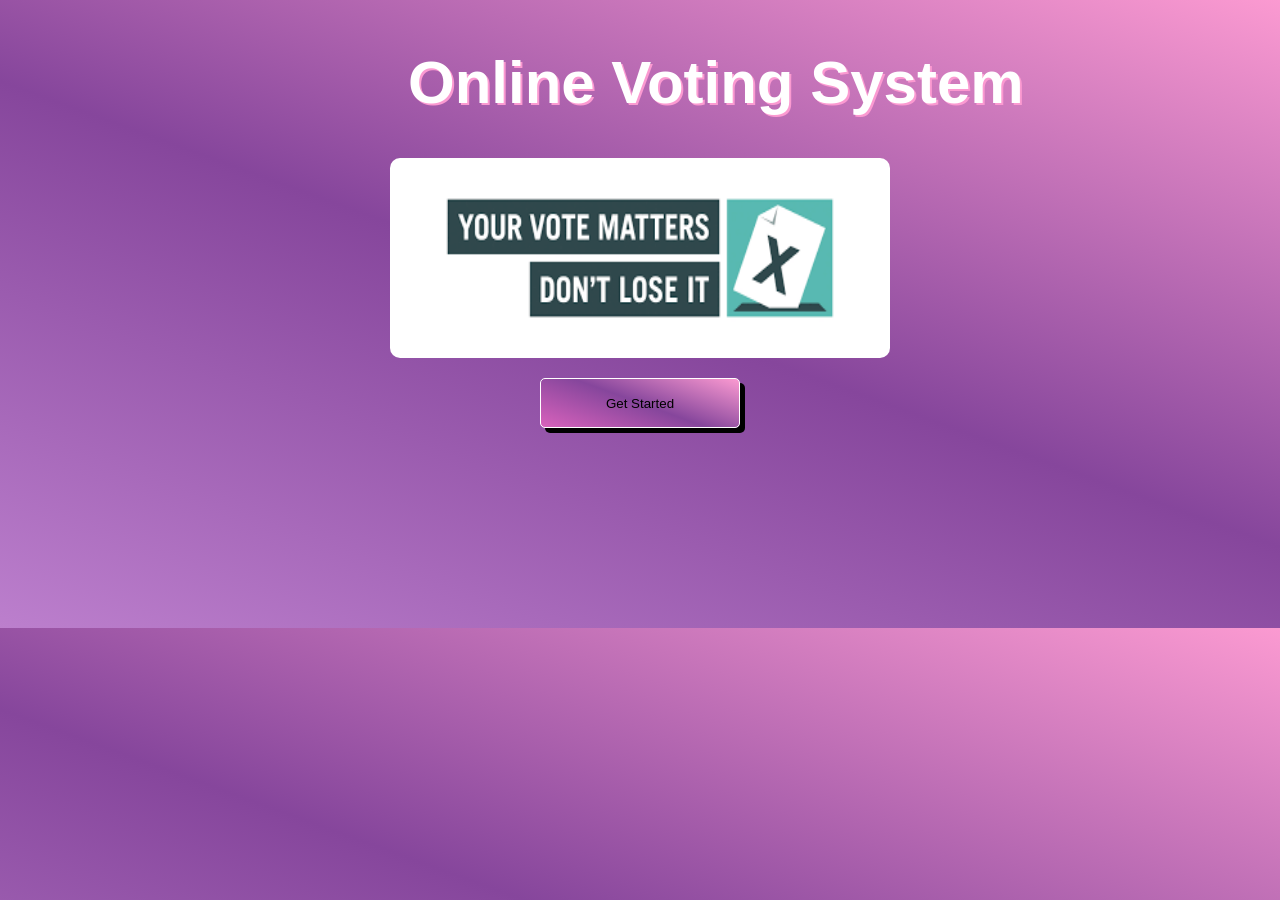
<file: ProjectDBMS/index.html>
<!DOCTYPE html>
<html lang="en">
<head>
    <meta charset="UTF-8">
    <meta name="viewport" content="width=device-width, initial-scale=1.0">
    <title>Document</title>
    <link href="css/styles.css" rel="stylesheet">
</head>
<body>
    <div class="body-container">
        <div class="div1">
            <h1>Online Voting System</h1>
        </div>
        <div class="div2">
            <img class="main-img" src="img/images.png">
            <button class="getstarted-btn" onclick="openIt()">
                Get Started
            </button>
        </div>
    </div>
    <script>
        function openIt() {
            window.location.href = 'login.html';
        }
    </script>
</body>
</html>
</file>
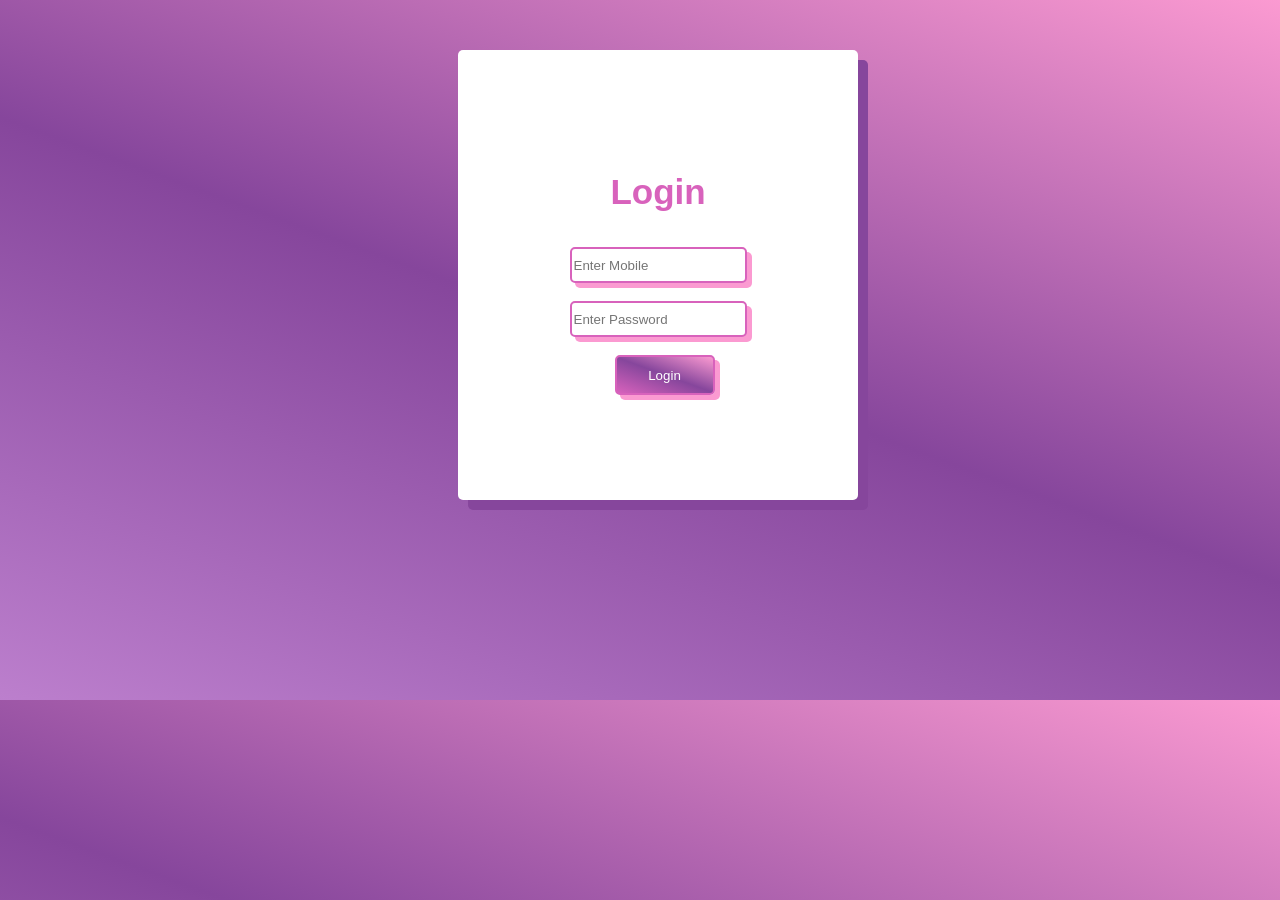
<file: ProjectDBMS/admin-login.html>
<!DOCTYPE html>
<html lang="en">
<head>
    <meta charset="UTF-8">
    <meta name="viewport" content="width=device-width, initial-scale=1.0">
    <title>Document</title>
    <link href="css/styles.css" rel="stylesheet">
</head>
<body>
    <div class="form-container">
        <form action="api/admin-login.php" class="login" method="post">
            <h3 class="header">Login</h3>
            <input type="number" class="input-mb" name="mobile" placeholder="Enter Mobile"><br><br>
            <input type="password" class="input-pwd" name="password" placeholder="Enter Password"><br><br>
            <button class="login-btn">Login</button><br><br>
        </form>
    </div>
    
</body>
</html>
</file>
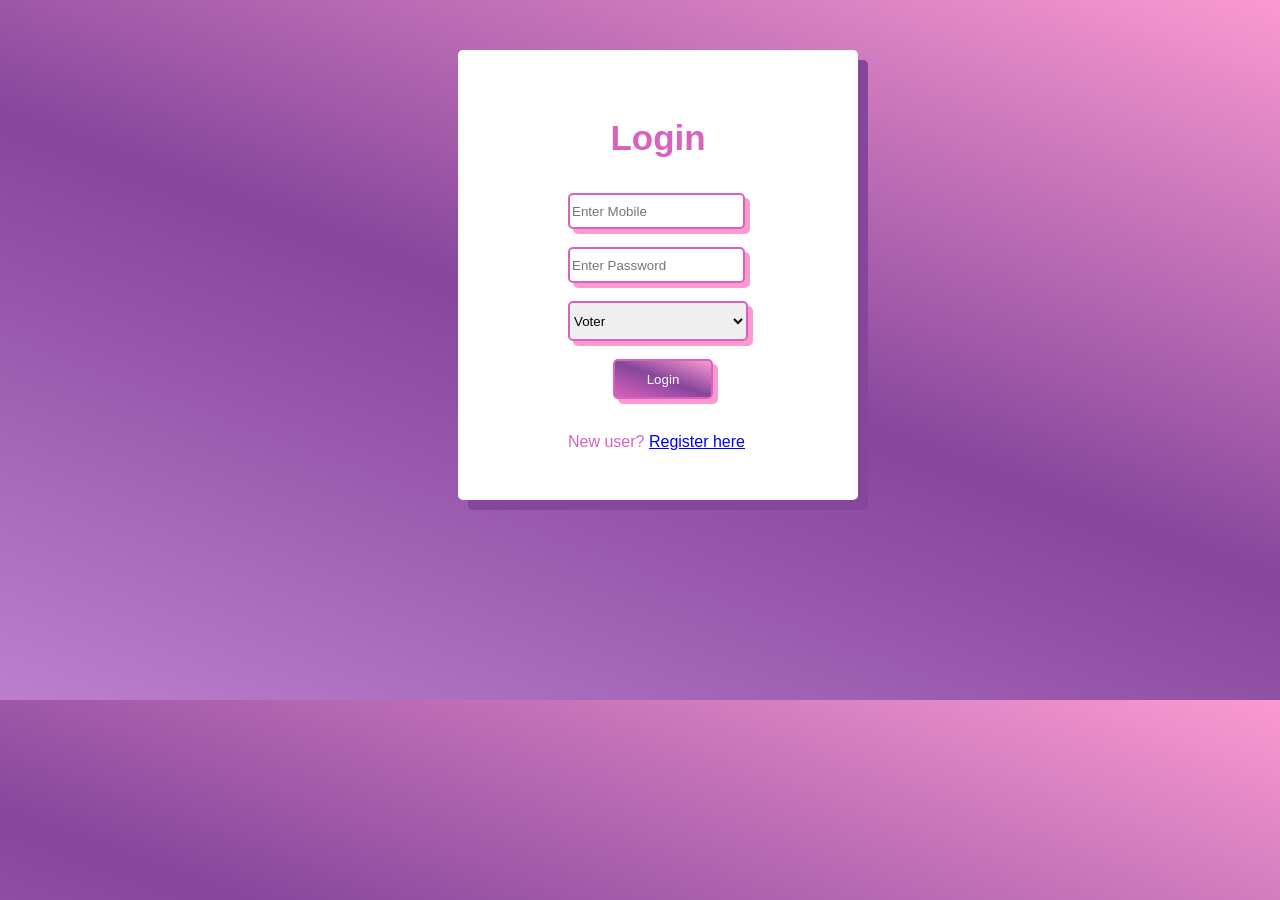
<file: ProjectDBMS/login.html>
<!DOCTYPE html>
<html lang="en">
<head>
    <meta charset="UTF-8">
    <meta name="viewport" content="width=device-width, initial-scale=1.0">
    <title>Document</title>
    <link href="css/styles.css" rel="stylesheet">
</head>
<body>
    <div class="form-container">
        <form action="api/login.php" class="login" method="post">
            <h3 class="header">Login</h3>
            <input type="number" class="input-mb" name="mobile" placeholder="Enter Mobile"><br><br>
            <input type="password" class="input-pwd" name="password" placeholder="Enter Password"><br><br>
            <select name="role" class="voter-class">
                <option value="1">Voter</option>
                <option value="2">Party</option>
            </select><br><br>
            <button class="login-btn">Login</button><br><br>
            <p class="p"> New user? <a href="routes/register.html">Register here</a></p>
    
        </form>
    </div>
    
</body>
</html>
</file>
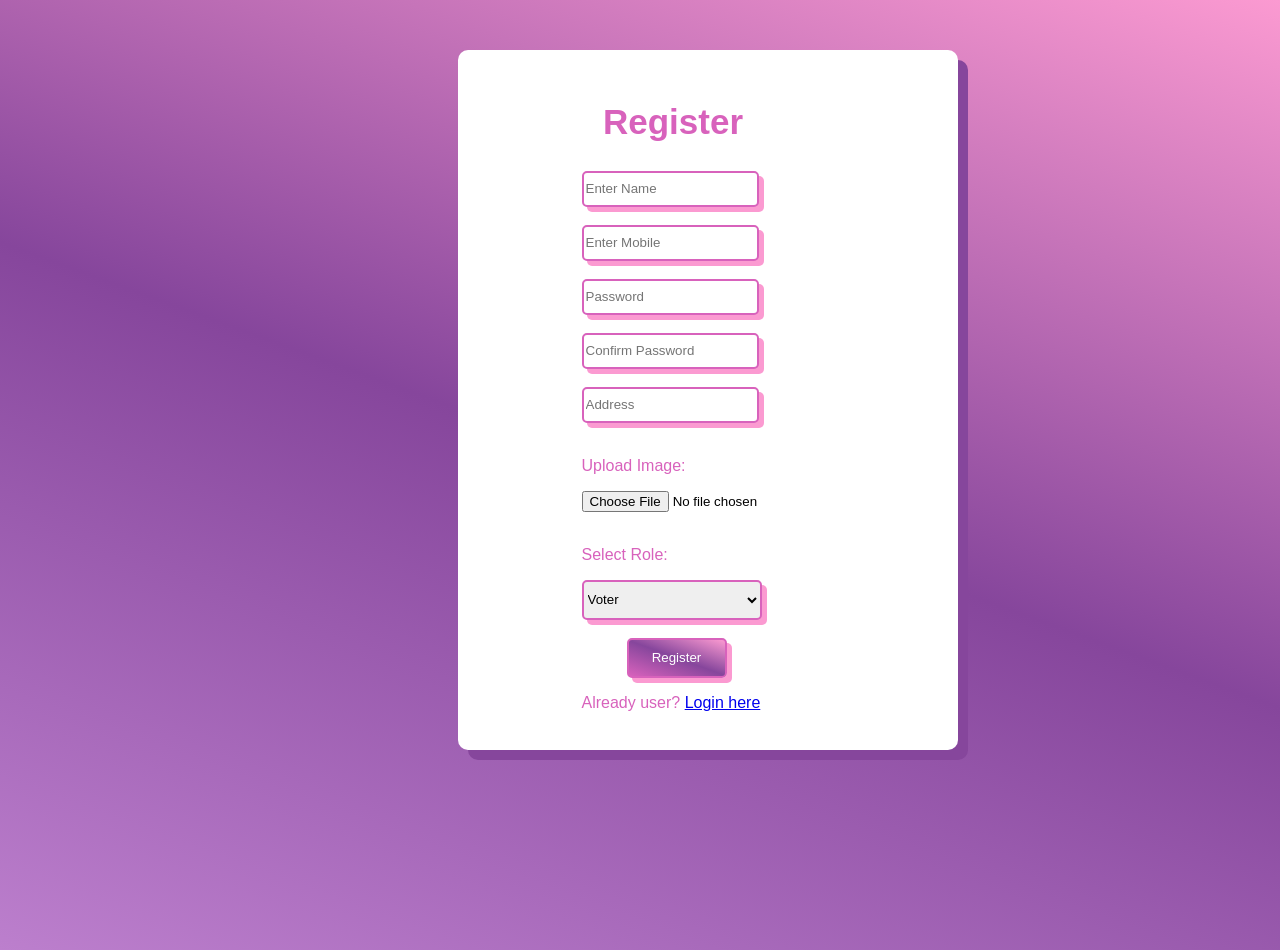
<file: ProjectDBMS/routes/register.html>
<!DOCTYPE html>
<html lang="en">
<head>
    <meta charset="UTF-8">
    <meta name="viewport" content="width=device-width, initial-scale=1.0">
    <title>Document</title>
    <link href="../css/styles.css" rel="stylesheet">
</head>
<body>
    <div class="register-container">

        <form action="../api/register.php" method="post" enctype="multipart/form-data">
            <h2 class="header2">Register</h2>
            <input type="text"  name="name" class="input-nm" placeholder="Enter Name"><br><br>
            <input type="number" class="input-mb" name="mobile" placeholder="Enter Mobile"><br><br>
            <input type="password" class="input-pwd" name="password" placeholder="Password"><br><br>
            <input type="password" class="input-cpwd" name="cpassword" placeholder="Confirm Password"><br><br>
            <input type="text" class="input-addr" name="address" placeholder="Address"><br><br>
            <p class="p">Upload Image:</p><input type="file" name="photo"><br><br>
            <p class="p">Select Role:</p><select name="role" class="voter-class">
                <option value="1">Voter</option>
                <option value="2">Candidate</option>
            </select><br><br>
            <button class="reg-button">Register</button><br>
            <p class="p">Already user? <a href="../login.html">Login here</a></p>
        </form>
    </div>
    
</body>
</html>
</file>
<file: ProjectDBMS/css/styles.css>
.body-container
{
  display: flex;
  flex-direction: column;
  justify-content: space-around;
  gap:50px;
  margin-bottom: 200px;
}
.div1
{
  
  font-size: 30px;
  height: 100px;
  width: 100%;
  
  font-family: "Poppins",sans-serif;
  position: relative;
  left: 400px;
  text-shadow: 2px 2px #FB9AD1;
  color: white;
}
body{
  background:linear-gradient(200deg,#FB9AD1,#86469C,#BC7FCD)
}
.div2
{
  
  display: flex;
  flex-direction: column;
  gap: 20px;
  justify-content: center;
  align-items: center;
}
.main-img{
  height: 200px;
  width: 500px;
  border-radius: 10px;
}
.getstarted-btn
{
  height: 50px;
  width: 200px;
  background:linear-gradient(200deg,#FB9AD1,#86469C,#D862BC);
  border: 1px solid;
  padding: 10px;
  box-shadow: 5px 5px;
  border-radius: 5px;
  border-color: white;
}
.form-container
{
  display: flex;

  flex-direction: column;
  border-radius: 5px;
  background-color: white;
  margin-top: 50px;
  width: 400px;
  height: 450px;
  justify-content: center;
  align-items: center;
  position: relative;
  left: 450px;
  margin-bottom: 200px;
  box-shadow: 10px 10px #86469C;
}

.input-mb
{
  border: 2px solid #D862BC;
  border-radius: 5px;
  height: 30px;
  box-shadow: 5px 5px #FB9AD1;
}
.input-addr
{
  border: 2px solid #D862BC;
  border-radius: 5px;
  height: 30px;
  box-shadow: 5px 5px #FB9AD1;
}
.input-nm
{
  border: 2px solid #D862BC;
  border-radius: 5px;
  height: 30px;
  box-shadow: 5px 5px #FB9AD1;
}
.input-cpwd
{
  border: 2px solid #D862BC;
  border-radius: 5px;
  height: 30px;
  box-shadow: 5px 5px #FB9AD1;
}
.input-pwd
{
  border: 2px solid #D862BC;
  border-radius: 5px;
  height: 30px;
  box-shadow: 5px 5px #FB9AD1;
}
.voter-class
{
  border: 2px solid #D862BC;
  border-radius: 5px;
  height: 40px;
  width: 180px;
  box-shadow: 5px 5px #FB9AD1;
}
.reg-button
{
    border: 2px solid #D862BC;
    border-radius: 5px;
    color: white;
    width: 100px;
    position: relative;
    left: 45px;
    font-family:  "Poppins",sans-serif;
    color: white;
    height: 40px;
    background: linear-gradient(200deg,#FB9AD1,#86469C,#D862BC);;
    box-shadow: 5px 5px #FB9AD1;
  
}
.login-btn
{
  border: 2px solid #D862BC;
  border-radius: 5px;
  width: 100px;
  position: relative;
  left: 45px;
  font-family:  "Poppins",sans-serif;
  color: white;
  height: 40px;
  background: linear-gradient(200deg,#FB9AD1,#86469C,#D862BC);;
  box-shadow: 5px 5px #FB9AD1;
}

b{
  font-family:  "Poppins",sans-serif;
  color: #D862BC;
}

h1{
  font-family:  "Poppins",sans-serif;
  color: white;
  text-shadow: 2px 2px #FB9AD1;
}

.p
{
  font-family:  "Poppins",sans-serif;
  color: #D862BC;

}
.header
{
  text-align: center;
  font-family:  "Poppins",sans-serif;
  font-size: 35px;
  color: #D862BC;

}
.header2
{
  text-align: center;
  font-family:  "Poppins",sans-serif;
  font-size: 35px;
  margin-right: 70px;
  color: #D862BC;
  

}

.register-form-cont
{
  display: flex;
  flex-direction: row;
}
.register-container
{
  position: relative;
  left: 450px;
  margin-top: 50px;
  display: flex;
  box-shadow: 10px 10px #86469C;
  margin-bottom:20px;
  justify-content: center;
  align-items: center;
  height: 700px;
  width: 500px;
  margin-bottom: 200px;
  background-color: rgb(255, 255, 255);
  border-radius: 10px;

}

.btnback{
  height: 50px;
  width: 100px;
  float: left;
  border-radius: 5px;
  background: linear-gradient(200deg,#FB9AD1,#86469C,#D862BC);;
  box-shadow: 5px 5px #FB9AD1;
  color: white;
}

.btnlogout {
  height: 50px;
  width: 100px;
  float: right;
  border-radius: 5px;
  background: linear-gradient(200deg,#FB9AD1,#86469C,#D862BC);;
  box-shadow: 5px 5px #FB9AD1;
  color: white;
}

.btn_admin {
  margin-top: 15px;
}

.btndelete{
  height: 50px;
  width: 100px;
  border-radius: 5px;
  background: linear-gradient(200deg,#FB9AD1,#86469C,#D862BC);;
  box-shadow: 5px 5px #FB9AD1;
  color: white;
}

#header-section{
display: flex;
justify-content: space-around;
}

#Profile
{
float: left;
height: 500px;
width: 450px;
display: flex;
flex-direction: column;
justify-content: space-around;

background-color: white;
border-radius: 10px;
}
.img-class
{
display: flex;
justify-content: center;
align-items: center;
}
.user-info
{
margin-left: 20px;
}

.userdata{
/* display: flex;
flex-direction: row;
gap: 20px; */
margin-left: 30px;
}

.Group {
  float: right;
  margin-right: 140px;
}

#Group{
display: flex;
justify-content: center;
flex-direction: column;
align-items: center;
width: 40%;
background-color: white;
padding: 20px;
  border-radius: 15px;
  box-shadow: 10px 10px #86469C;
}
#voted{
opacity: 0.6;
cursor: not-allowed;
}

.admin_container{
  display: flex;
  flex-direction: row;
  justify-content: space-evenly;
}

.admin_user_data{
  background-color: white;
  padding: 20px;
  border-radius: 15px;
  box-shadow: 10px 10px #86469C;
}

h2 {
  font-size: 30px;
  font-family: "Poppins",sans-serif;
  text-align: center;
  color: #86469C;
}

#agd{
  margin-top: 12px;
}

table, tr, td, th
{
  border: 1px solid black;
  font-family: "Poppins",sans-serif;
  color: #86469C;
}

#gr_data{
  width: 400px;
}

#Group table{
  
  width: 100%;
}
</file>
